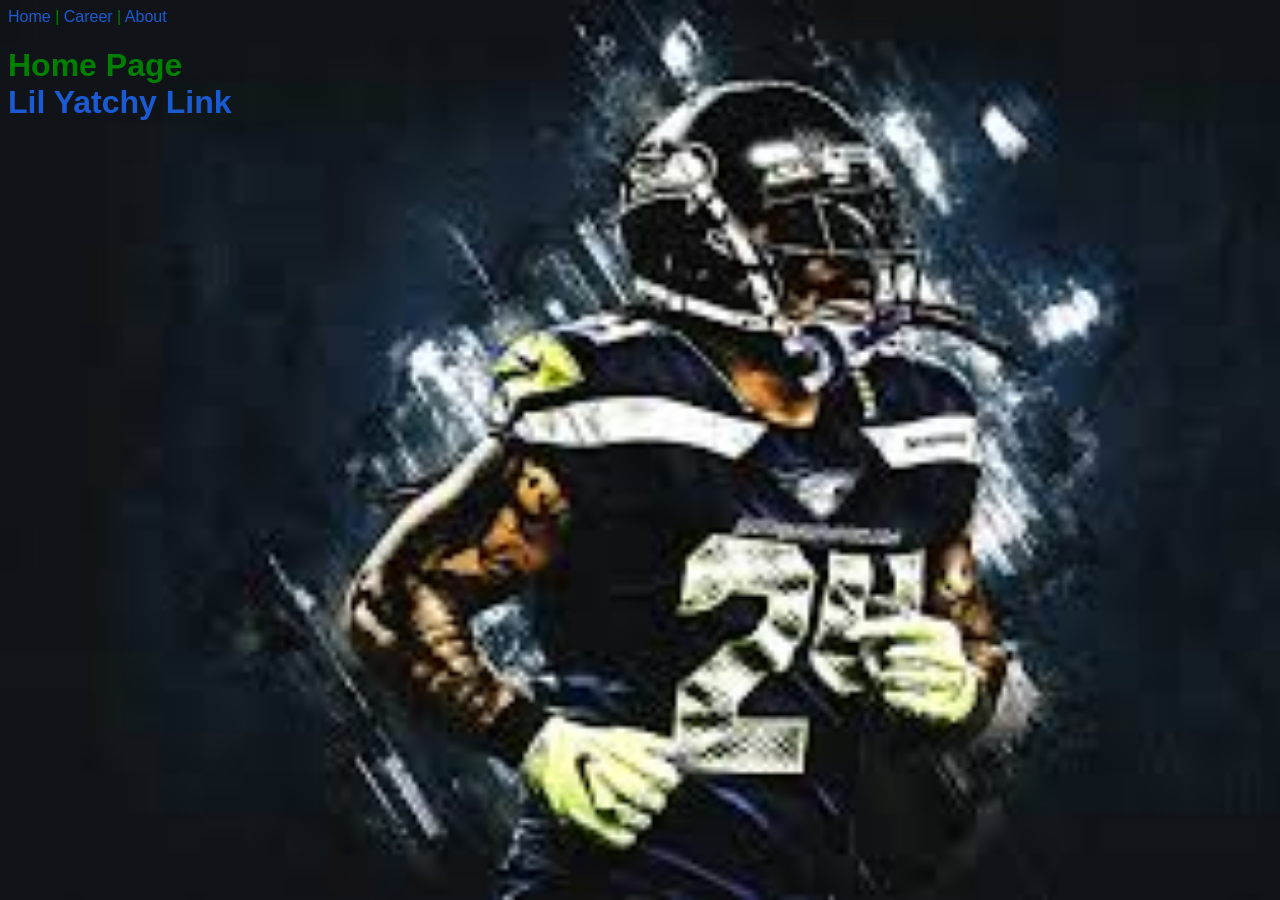
<file: index.html>
<html>
    <head>
        <link href="styles.css" rel="stylesheet" type="text/css">
<title>Marshawn Lynch's Home Page</title>
        <body class="homebg">
                <a href="#">Home</a> |
                <a href="Content/resume.html">Career</a> |
                <a href="Content/about.html">About</a>
                <h1>Home Page<br>
                    <a href="https://dhite-33.github.io/Lil-Yatchy-LSH/index.html" target="_blank">Lil Yatchy Link</a></h1>
          </body>


    </head>





</html>
</file>
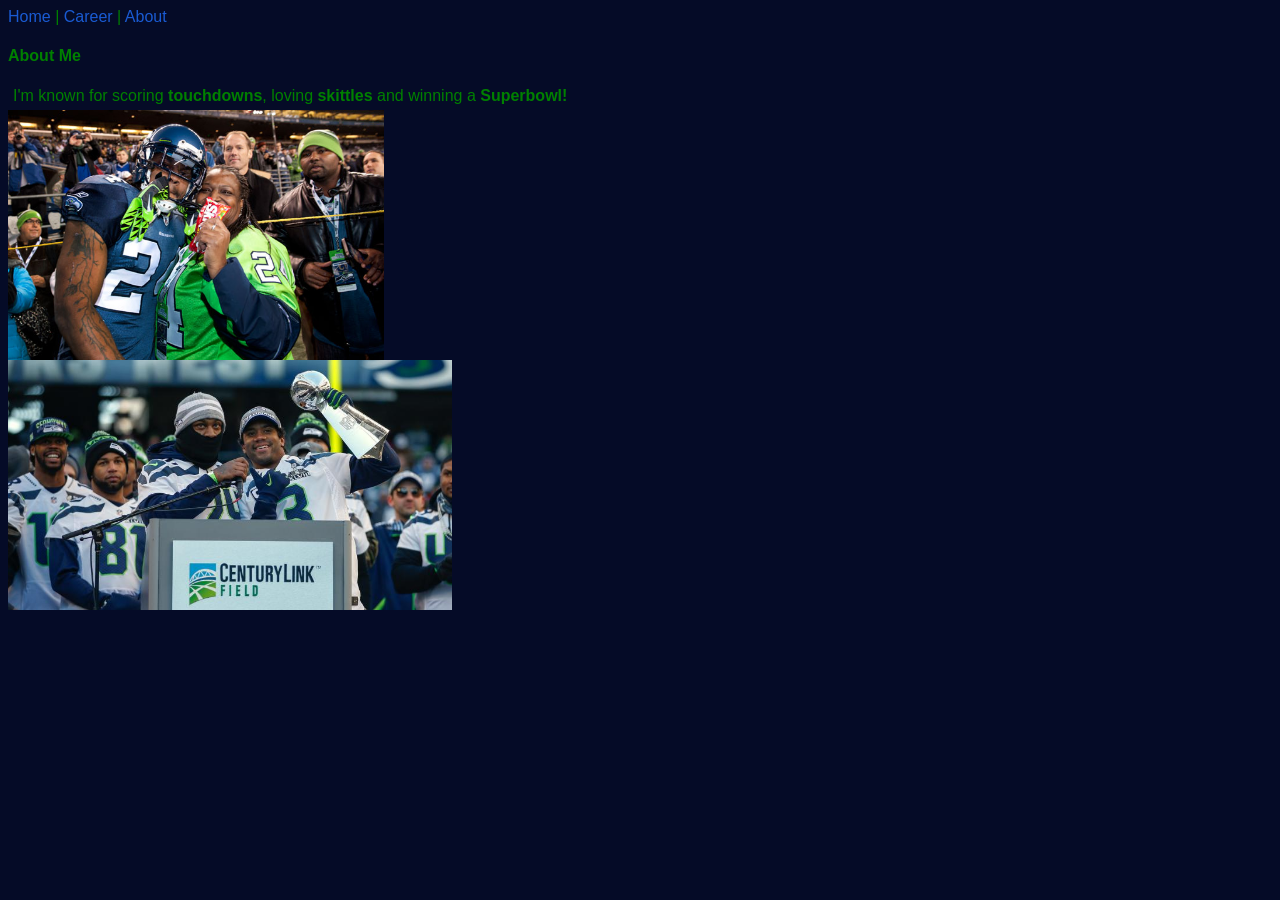
<file: Content/about.html>
<html>


<head>
    <link href="../styles.css" rel="stylesheet" type="text/css">
<title>About Me Page</title>
<body>
    <a href="../index.html">Home</a> |
    <a href="resume.html">Career</a> |
    <a href="#">About</a>
<h4>About Me</h4>

<p class="box3">I'm known for scoring <span class="bold">touchdowns</span>, loving <span class="bold">skittles</span> and winning a <span class="bold">Superbowl!</span></p>
<img src="../images/skittleslynch.jpg" alt="Lynch With Mom" height="250"> <br>
<img src="../images/Marshawn Lynch Russell Wilson.jpg" alt="Superbowl Trophy" height="250">

</body>



</head>
</html>
</file>
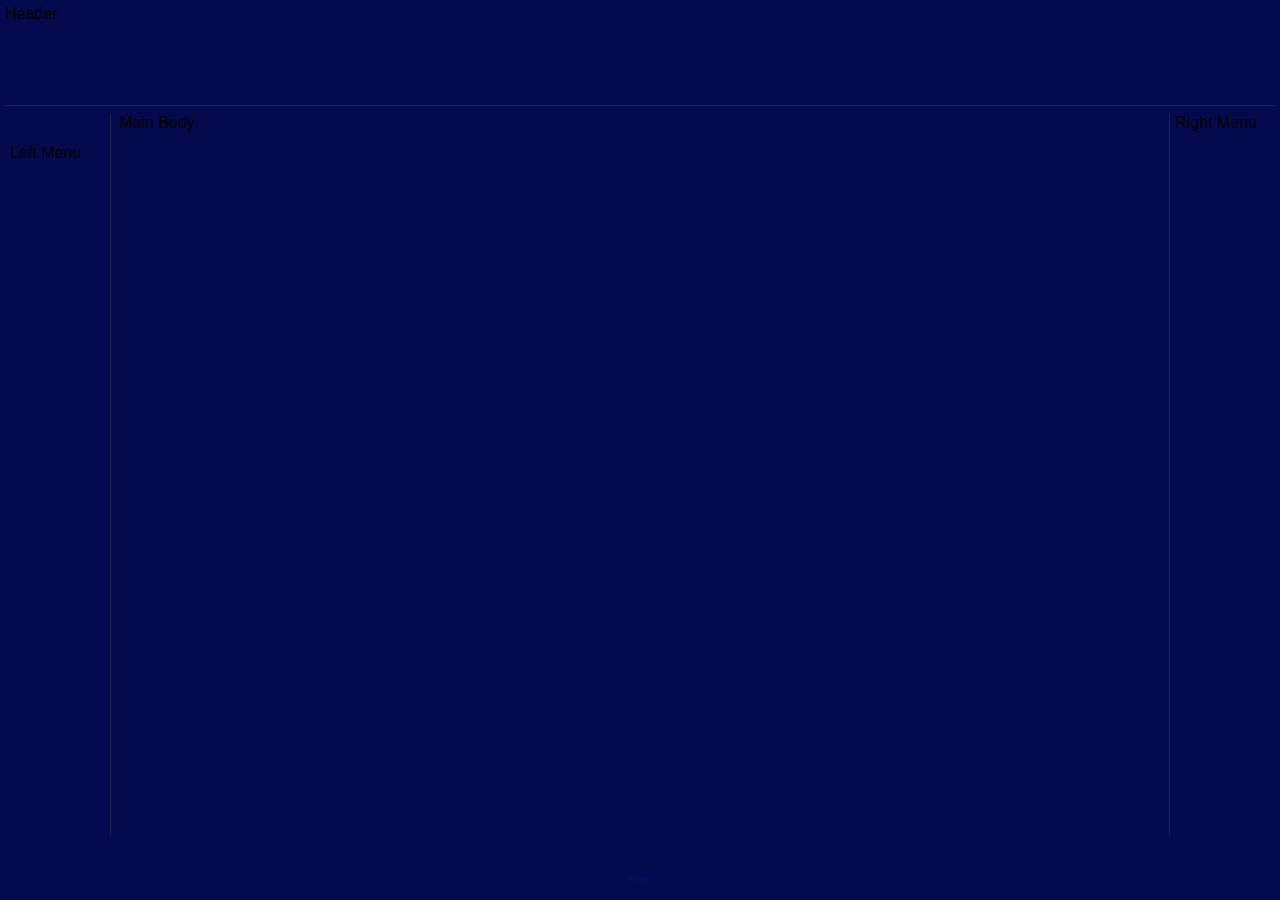
<file: Content/layout.html>
<html>
    <head>
        <title>Layout Template</title>
        <link href="../layoutstyles.css" rel="stylesheet" type="text/css">
    </head>
<body> 
    <div class="common header">Header</div>
    <div class="common leftmenu">Left Menu</div>
    <div class="common mainbody">Main Body</div>
    <div class="common rightmenu">Right Menu</div>
    <div class="common footer">Footer</div>
</body>


</html>
</file>
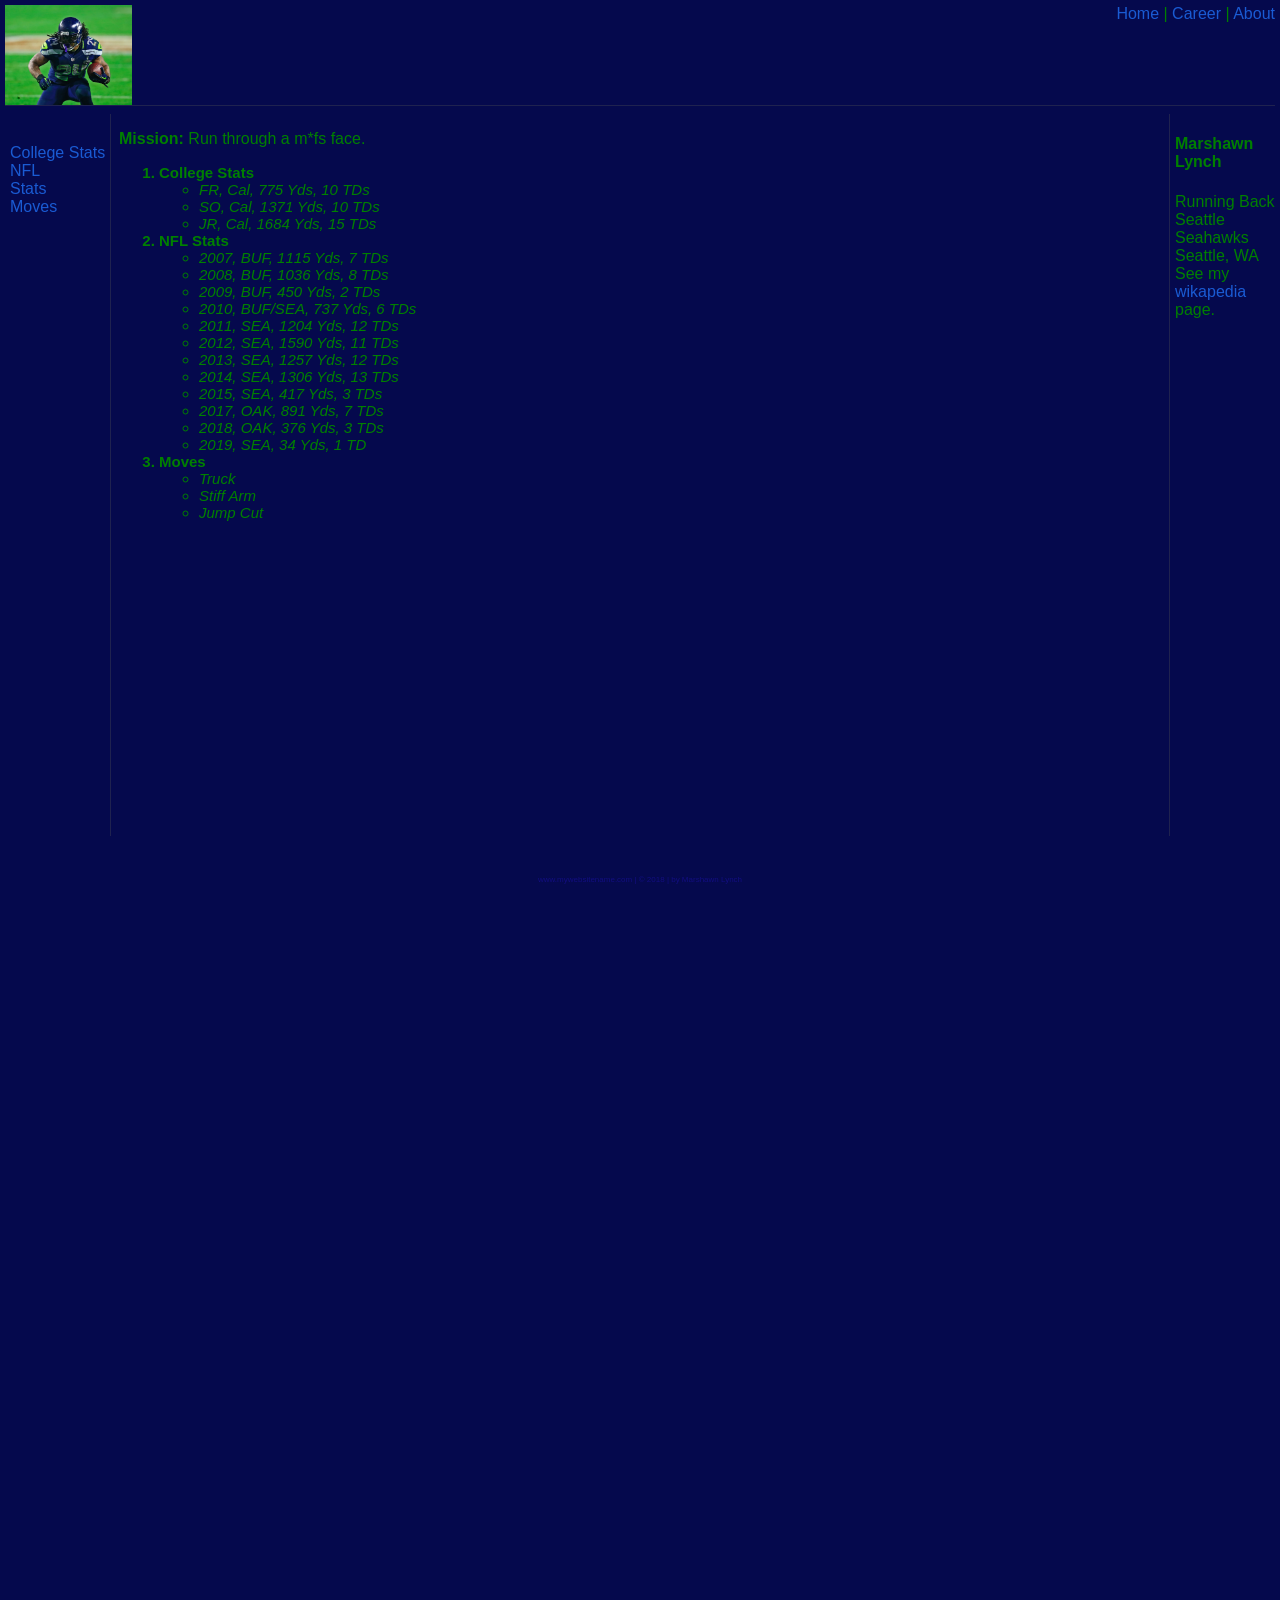
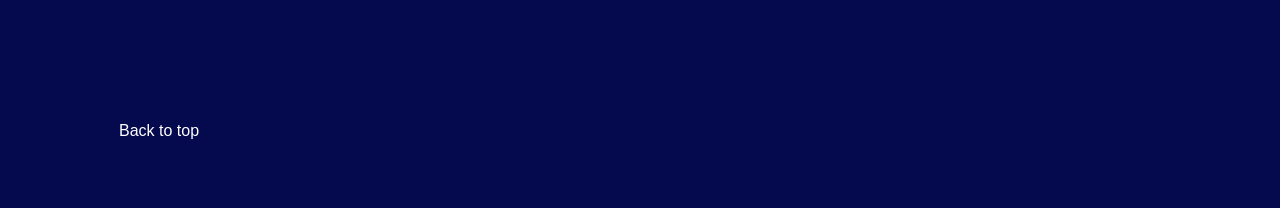
<file: Content/resume.html>
<!DOCTYPE html>

<html>

     <head>
        <title>Lynch Career</title>
 <link href="../styles.css" rel="stylesheet" type="text/css">
 <link href="../layoutstyles.css" rel="stylesheet" type="text/css">
        </head>

     <body>
        <div class="common header">
 <img src="../images/Marshawn Lynch Pic.webp" height="100" alt="Superbowl 49|Marshawn Lynch">
 <span class="subheader">
        <a href="../index.html" id="top">Home</a> |
        <a href="#">Career</a> |
        <a href="about.html">About</a>  
 </span></div>
        <div class="common leftmenu">
 <a href="#Cal">College Stats</a><br>
 <a href="#NFL">NFL <br> Stats</a><br>
 <a href="#Moves">Moves</a>
        </div>
        <div class="common mainbody">
                <p><span class="bold"> Mission:</span> Run through a m*fs face.</p>


                <ol>
         
                 <li id="Cal" class="resumelistheading">College Stats
         <ul>
             <li>FR, Cal, 775 Yds, 10 TDs</li>
         <li>SO, Cal, 1371 Yds, 10 TDs</li>
         <li>JR, Cal, 1684 Yds, 15 TDs</li>
         </ul></li>
                 <li id="NFL" class="resumelistheading">NFL Stats
         <ul>
         <li>2007, BUF, 1115 Yds, 7 TDs</li>
         <li>2008, BUF, 1036 Yds, 8 TDs</li>
         <li>2009, BUF, 450 Yds, 2 TDs</li>
         <li>2010, BUF/SEA, 737 Yds, 6 TDs</li>
         <li>2011, SEA, 1204 Yds, 12 TDs</li>
         <li>2012, SEA, 1590 Yds, 11 TDs</li>
         <li>2013, SEA, 1257 Yds, 12 TDs</li>
         <li>2014, SEA, 1306 Yds, 13 TDs</li>
         <li>2015, SEA, 417 Yds, 3 TDs</li>
         <li>2017, OAK, 891 Yds, 7 TDs</li>
         <li>2018, OAK, 376 Yds, 3 TDs</li>
         <li>2019, SEA, 34 Yds, 1 TD</li>
         </ul></li>
                   <li id="Moves" class="resumelistheading">Moves
         <ul>
         <li>Truck</li>
         <li>Stiff Arm</li>
         <li>Jump Cut</li>
         <div class='hite' class='tableauPlaceholder' id='viz1746039345078' style='position: relative'><noscript><a href='#'><img alt='Sheet 1 ' src='https:&#47;&#47;public.tableau.com&#47;static&#47;images&#47;Ly&#47;LynchTB&#47;Sheet1&#47;1_rss.png' style='border: none' /></a></noscript><object class='tableauViz'  style='display:none;'><param name='host_url' value='https%3A%2F%2Fpublic.tableau.com%2F' /> <param name='embed_code_version' value='3' /> <param name='site_root' value='' /><param name='name' value='LynchTB&#47;Sheet1' /><param name='tabs' value='no' /><param name='toolbar' value='yes' /><param name='static_image' value='https:&#47;&#47;public.tableau.com&#47;static&#47;images&#47;Ly&#47;LynchTB&#47;Sheet1&#47;1.png' /> <param name='animate_transition' value='yes' /><param name='display_static_image' value='yes' /><param name='display_spinner' value='yes' /><param name='display_overlay' value='yes' /><param name='display_count' value='yes' /><param name='language' value='en-US' /></object></div>                <script type='text/javascript'>                    var divElement = document.getElementById('viz1746039345078');                    var vizElement = divElement.getElementsByTagName('object')[0];                    vizElement.style.width='100%';vizElement.style.height=(divElement.offsetWidth*0.75)+'px';                    var scriptElement = document.createElement('script');                    scriptElement.src = 'https://public.tableau.com/javascripts/api/viz_v1.js';                    vizElement.parentNode.insertBefore(scriptElement, vizElement);                </script>
         </ul></li>
         
                 </ol>
                
                 <iframe width="560" height="315" src="https://www.youtube.com/embed/NIXxy3krTvc?si=oz-SRPSoOckIIeaL" title="YouTube video player" frameborder="0" allow="accelerometer; autoplay; clipboard-write; encrypted-media; gyroscope; picture-in-picture; web-share" referrerpolicy="strict-origin-when-cross-origin" allowfullscreen></iframe>
                 <p>&nbsp;</p><p>&nbsp;</p><p>&nbsp;</p><p>&nbsp;</p><p>&nbsp;</p><p>&nbsp;</p><p>&nbsp;</p><p>&nbsp;</p><p>&nbsp;</p><p>&nbsp;</p><p>&nbsp;</p><p>&nbsp;</p><p>&nbsp;</p><p>&nbsp;</p><p>&nbsp;</p>
                 <p>&nbsp;</p>
                 <p>&nbsp;</p>
                 <p>&nbsp;</p><p>&nbsp;</p><p>&nbsp;</p><p>&nbsp;</p><p>&nbsp;</p><p>&nbsp;</p><p>&nbsp;</p><p>&nbsp;</p>
                 <a style= "color: white;" href="#top">Back to top</a>
                 <p>&nbsp;</p>
                 <p>&nbsp;</p></div>
        <div class="common rightmenu">
                <h4>Marshawn Lynch</h4>
                Running Back<br>
                Seattle Seahawks<br>
                Seattle, WA<br>
                See my <a href="https://en.wikipedia.org/wiki/Marshawn_Lynch" target="_blank" title="Wiki page on Lynch">wikapedia</a> page.
        </div>
        <div class="common footer">
                www.mywebsitename.com | &copy; 2018 | by Marshawn Lynch
        </div>
     </body>

</html>
</file>
<file: styles.css>
body {
    font-family: Arial, Helvetica, sans-serif;
    font-size: 16px;
    color:green;
    background-color: rgb(5, 11, 39);
}

li {
    font-size: 15px;
    font-style: italic;
    font-weight: normal;}
a {color: rgb(26, 91, 211);
text-decoration: none;}
a:hover {
    text-decoration: underline;
}
.resumelistheading {font-weight: bold;
     font-style: normal;}
.underline {text-decoration: underline;}

.homebg {
    background-image: url('images/Background.jpg');
    background-size: cover;
}
.bold {
    font-weight: bold;
}

.hite {
    size: 25%;
}
.box1 {
    border-width: 1px;
    border-style: solid;
    border-color: lightgreen;
}
.box2 {
    padding: 5px;
}
.box3 {
    margin: 5px;
}
</file>
<file: layoutstyles.css>
body {
    background-color: rgb(5, 9, 77);
    font-family: Verdana, Geneva, Tahoma, sans-serif;
}


.common {
    /*background-color: rgb(36, 185, 3);
    border: solid 2px silver;*/
    position: absolute;
}

.header {
    top: 5px;
    left: 5px;
    right: 5px;
    height: 100px;
    z-index: 2;
    border-bottom: solid 1px #5555;
}

.leftmenu {
    top: 114px;
    left: 5px;
    width: 100px;
    bottom: 64px;
    z-index: 1;
    padding-top: 30px;
    border-right: solid 1px #5555;
    padding-left: 5px;
}

.mainbody {
    top: 114px;
    bottom: 64px;
    left: 114px;
    right: 114px;
    padding-right: 5px;
    padding-left: 5px;
}

.rightmenu {
    top: 114px;
    bottom: 64px;
    right: 5px;
    width: 100px;
    border-left: solid 1px #5555;
    padding-left: 5px;
}

.footer {
    bottom: 5px;
    height: 20px;
    left: 5px;
    right: 5px;
    font-size: 8px;
    color: hsla(244, 82%, 35%, 0.6);
    text-align: center;
    position: fixed;
}

.subheader {
    float: right;
}
</file>
